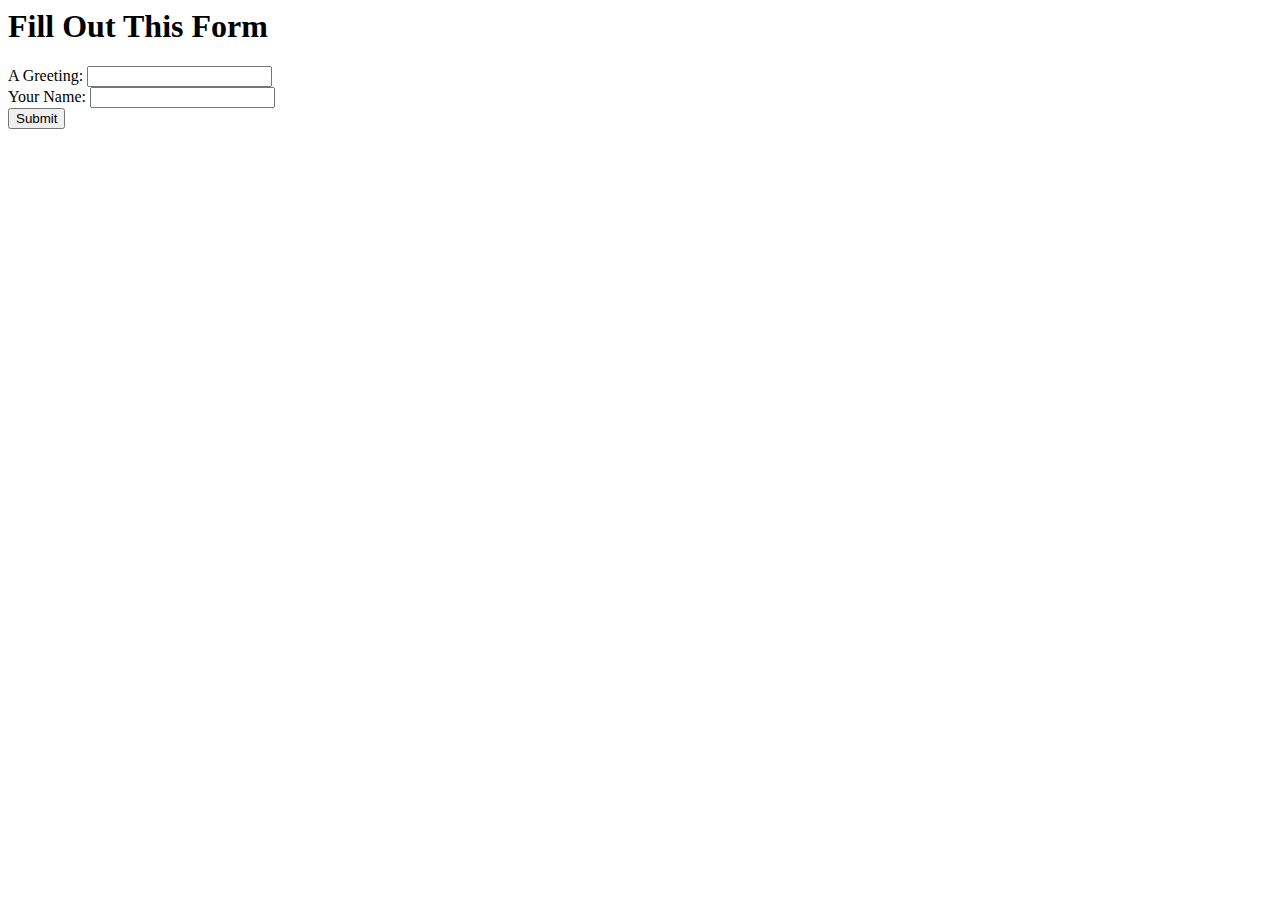
<file: static/hello_form.html>
<html>
    <head>
        <title>Sample Web Form</title>
    </head>
<body>

<h1>Fill Out This Form</h1>

<form action="/hello" method="POST">
    A Greeting: <input type="text" name="greet">
    <br/>
    Your Name: <input type="text" name="name">
    <br/>
    <input type="submit">
</form>

</body>
</html>
</file>
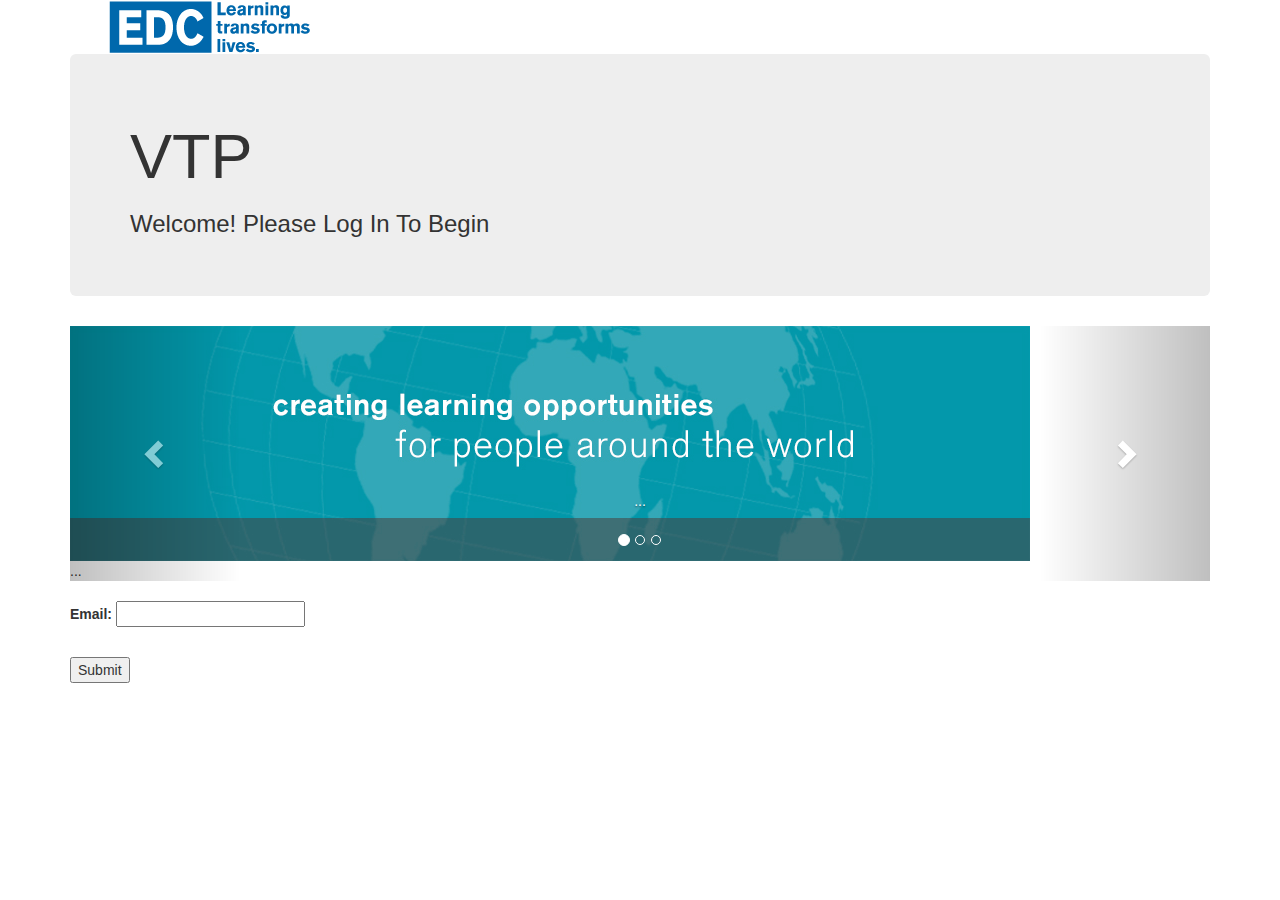
<file: app/static/hack1.html>
<!DOCTYPE html>
<html lang="en">
<head>
  <title>Bootstrap Example</title>
  <meta charset="utf-8">
  <meta name="viewport" content="width=device-width, initial-scale=1">
  <link rel="stylesheet" type="text/css" href="../static/bootstrap-3.3.2-dist/css/bootstrap.min.css">
  <script src="https://ajax.googleapis.com/ajax/libs/jquery/1.11.1/jquery.min.js"></script>
  <script src="../static/bootstrap-3.3.2-dist/js/bootstrap.min.js"> 
  </script>
</head>

<body>
<div class ="row">
  <div class="col-xs-1"></div>
  <div class="col-sm-2"> <img src="EDC_logo.png" alt = "EDC logo"></div>
</div>

<div class="container">
  <div class="jumbotron">
    <h1> VTP </h1>
    <h3>Welcome! Please Log In To Begin</h3> 
  </div>


  <div id="carousel-example-generic" class="carousel slide" data-ride="carousel">
  <!-- Indicators -->
  <ol class="carousel-indicators">
    <li data-target="#carousel-example-generic" data-slide-to="0" class="active"></li>
    <li data-target="#carousel-example-generic" data-slide-to="1"></li>
    <li data-target="#carousel-example-generic" data-slide-to="2"></li>
  </ol>

  <!-- Wrapper for slides -->
  <div class="carousel-inner" role="listbox">
    <div class="item active">
      <img src="img1.jpg" alt="image 1">
      <div class="carousel-caption">
        ...
      </div>
    </div>
    <div class="item">
      <img src="img2.png" alt="image 2">
      <div class="carousel-caption">
        ...
      </div>
    </div>
    <div class="item">
      <img src="img3.png" alt="image 2">
      <div class="carousel-caption">
        ...
      </div>
    </div>
    <div class="item">
      <img src="img4.png" alt="image 2">
      <div class="carousel-caption">
        ...
      </div>
    </div>
    ...
  </div>

  <!-- Controls for slider-->
  <a class="left carousel-control" href="#carousel-example-generic" role="button" data-slide="prev">
    <span class="glyphicon glyphicon-chevron-left" aria-hidden="true"></span>
    <span class="sr-only">Previous</span>
  </a>
  <a class="right carousel-control" href="#carousel-example-generic" role="button" data-slide="next">
    <span class="glyphicon glyphicon-chevron-right" aria-hidden="true"></span>
    <span class="sr-only">Next</span>
  </a>
</div>



  <div class="row">
    <div class="col-sm-4">
      <br>
      <form action="action_page.php">
		    <p> <strong> Email: </strong> <input type="text" name="Email"> </p>
      </form>
		<br>
    <form>
      <input type="submit">
    </form>
    </div>
</div>

</body>
</html>
</file>
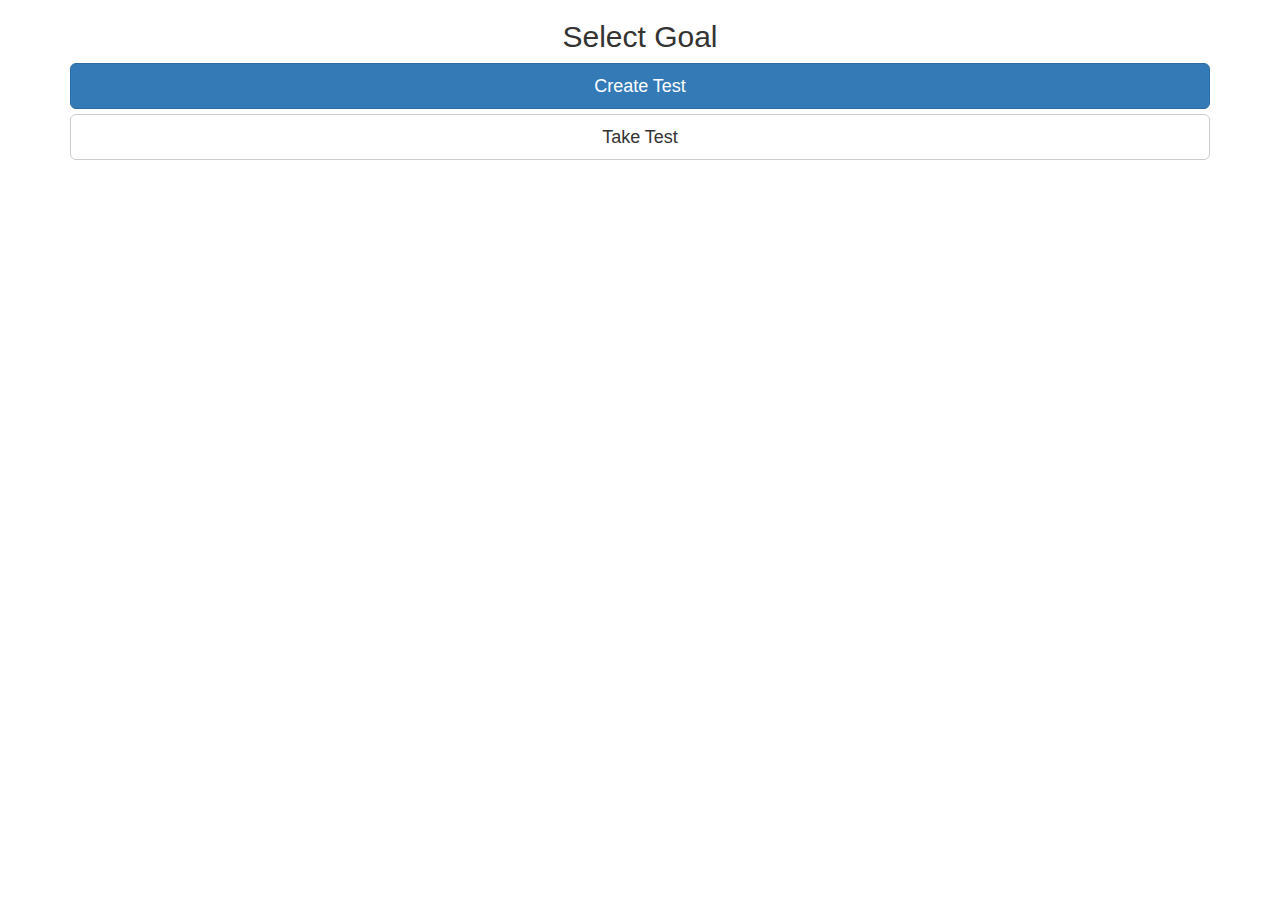
<file: app/static/hack2.html>
<!DOCTYPE html>
<html lang="en">
  <head>
    <link rel="stylesheet" type="text/css" href="hack2.css">
    <title>Bootstrap Example</title>
    <meta charset="utf-8">
    <meta name="viewport" content="width=device-width, initial-scale=1">
    <link rel="stylesheet" type="text/css" href="../static/bootstrap-3.3.2-dist/css/bootstrap.min.css">
    <script src="https://ajax.googleapis.com/ajax/libs/jquery/1.11.1/jquery.min.js"></script>
    <script src="../static/bootstrap-3.3.2-dist/js/bootstrap.min.js"> 
    </script>
  </head>

  <body>
    <div class ="row">
      <div class="col-sm-12">
          <h2>Select Goal</h2>
      </div>
    </div>

      <div class="container">
        <button type="button" class="btn btn-primary btn-lg btn-block">Create Test</button>
        <button type="button" class="btn btn-default btn-lg btn-block">Take Test</button>
    </div>
  </body>
</html>
</file>
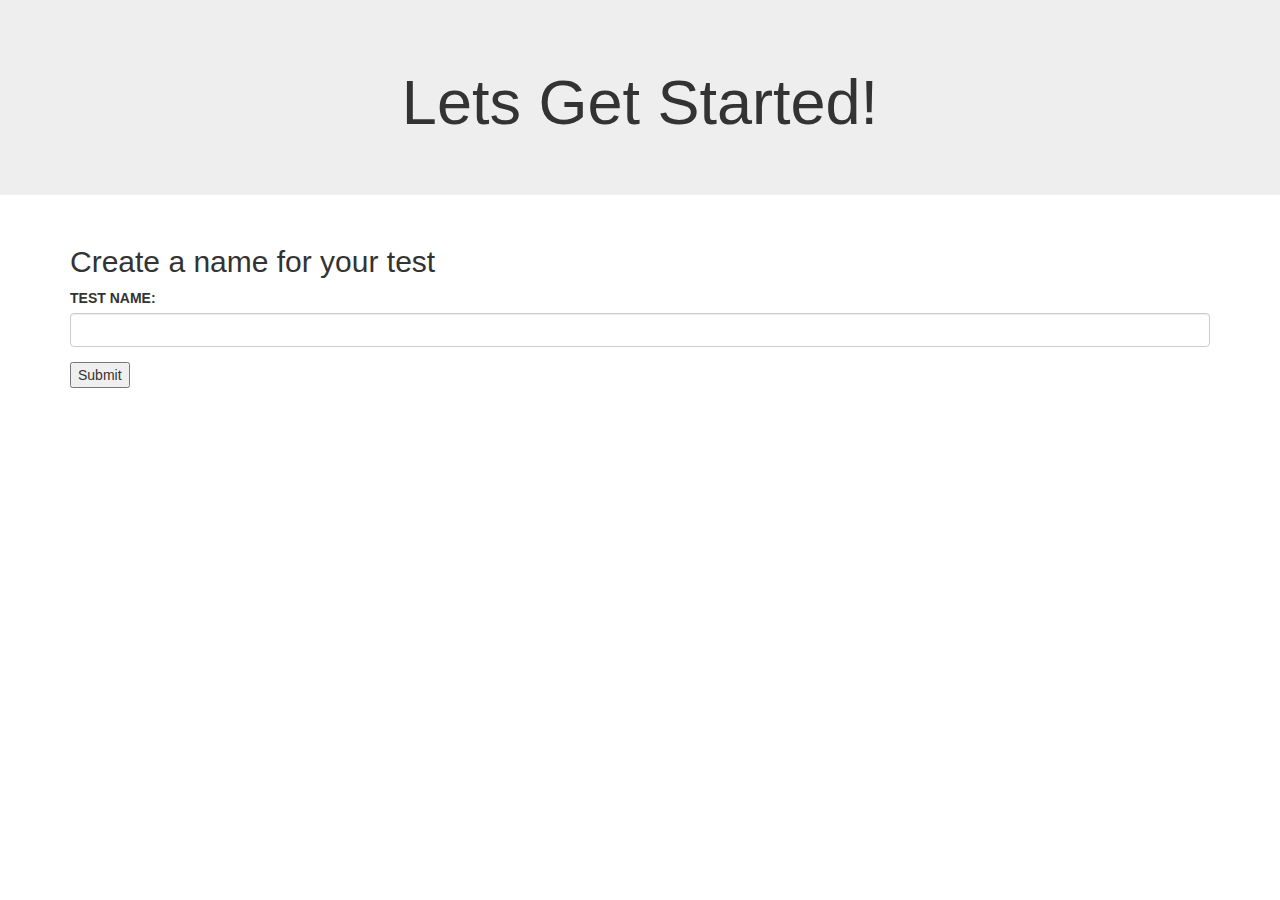
<file: app/static/hack3.html>
<!DOCTYPE html>
<html lang="en">
  <head>
    <link rel="stylesheet" type="text/css" href="hack3.css">
    <title>Bootstrap Example</title>
    <meta charset="utf-8">
    <meta name="viewport" content="width=device-width, initial-scale=1">
    <link rel="stylesheet" type="text/css" href="../static/bootstrap-3.3.2-dist/css/bootstrap.min.css">
    <script src="https://ajax.googleapis.com/ajax/libs/jquery/1.11.1/jquery.min.js"></script>
    <script src="../static/bootstrap-3.3.2-dist/js/bootstrap.min.js"> 
    </script>
  </head>

  <body>
    <div class="jumbotron">
      <h1> Lets Get Started! </h1>
    </div>

    <div class="container">
  <h2>Create a name for your test</h2>
  <form role="form">
    <div class="form-group">
      <label for="usr">TEST NAME:</label>
      <input type="text" class="form-control" id="usr">
    </div>
    <div class="form-group">
      <input type="submit">
    </div>
  </form>

</div>
  </body>
</html>
</file>
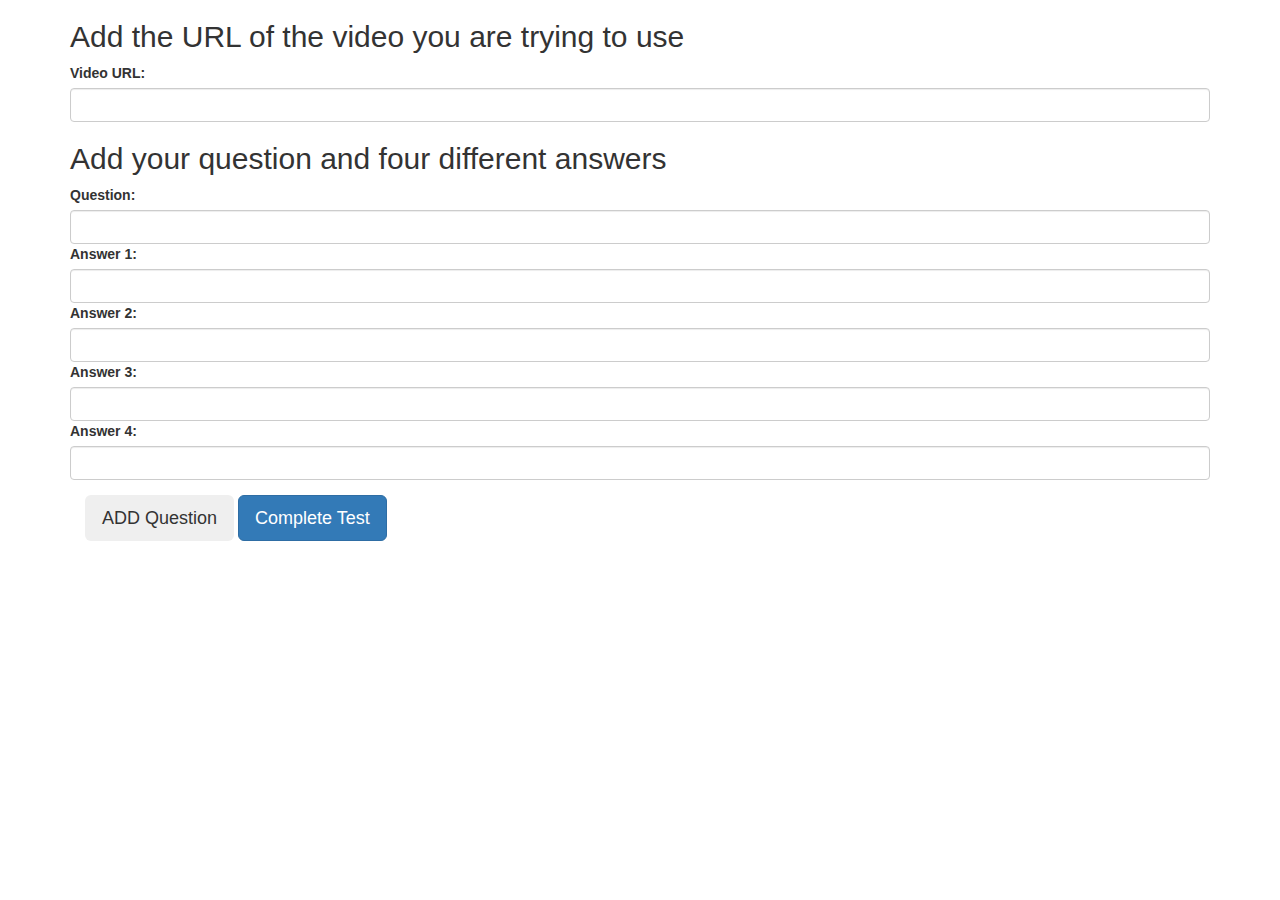
<file: app/static/hack4.html>
<!DOCTYPE html>
<html lang="en">
  <head>
    <link rel="stylesheet" type="text/css" href="hack3.css">
    <title>Bootstrap Example</title>
    <meta charset="utf-8">
    <meta name="viewport" content="width=device-width, initial-scale=1">
    <link rel="stylesheet" type="text/css" href="../static/bootstrap-3.3.2-dist/css/bootstrap.min.css">
    <script src="https://ajax.googleapis.com/ajax/libs/jquery/1.11.1/jquery.min.js"></script>
    <script src="../static/bootstrap-3.3.2-dist/js/bootstrap.min.js"> 
    </script>
  </head>

  <body>
    <div class="container">
      <h2>Add the URL of the video you are trying to use</h2>
      <form role="form">

      <div class="form-group">
        <label for="usr">Video URL:</label>
        <input type="text" class="form-control" id="usr">

        <h2>Add your question and four different answers</h2>
      <form role="form">
      <div class="form-group">
        <label for="usr">Question:</label>
        <input type="text" class="form-control" id="usr">

        <label for="usr">Answer 1:</label>
        <input type="text" class="form-control" id="usr">

        <label for="usr">Answer 2:</label>
        <input type="text" class="form-control" id="usr">

        <label for="usr">Answer 3:</label>
        <input type="text" class="form-control" id="usr">

        <label for="usr">Answer 4:</label>
        <input type="text" class="form-control" id="usr">
      </div>
      
      <div class="form-group">

        <div class="container">
  
          <button type="button" class="btn btn-sucess btn-lg">ADD Question</button>
          <button type="button" class="btn btn-primary btn-lg">Complete Test</button>

        </div>

      </div>
      </form>
    </div>
  </body>
</html>
</file>
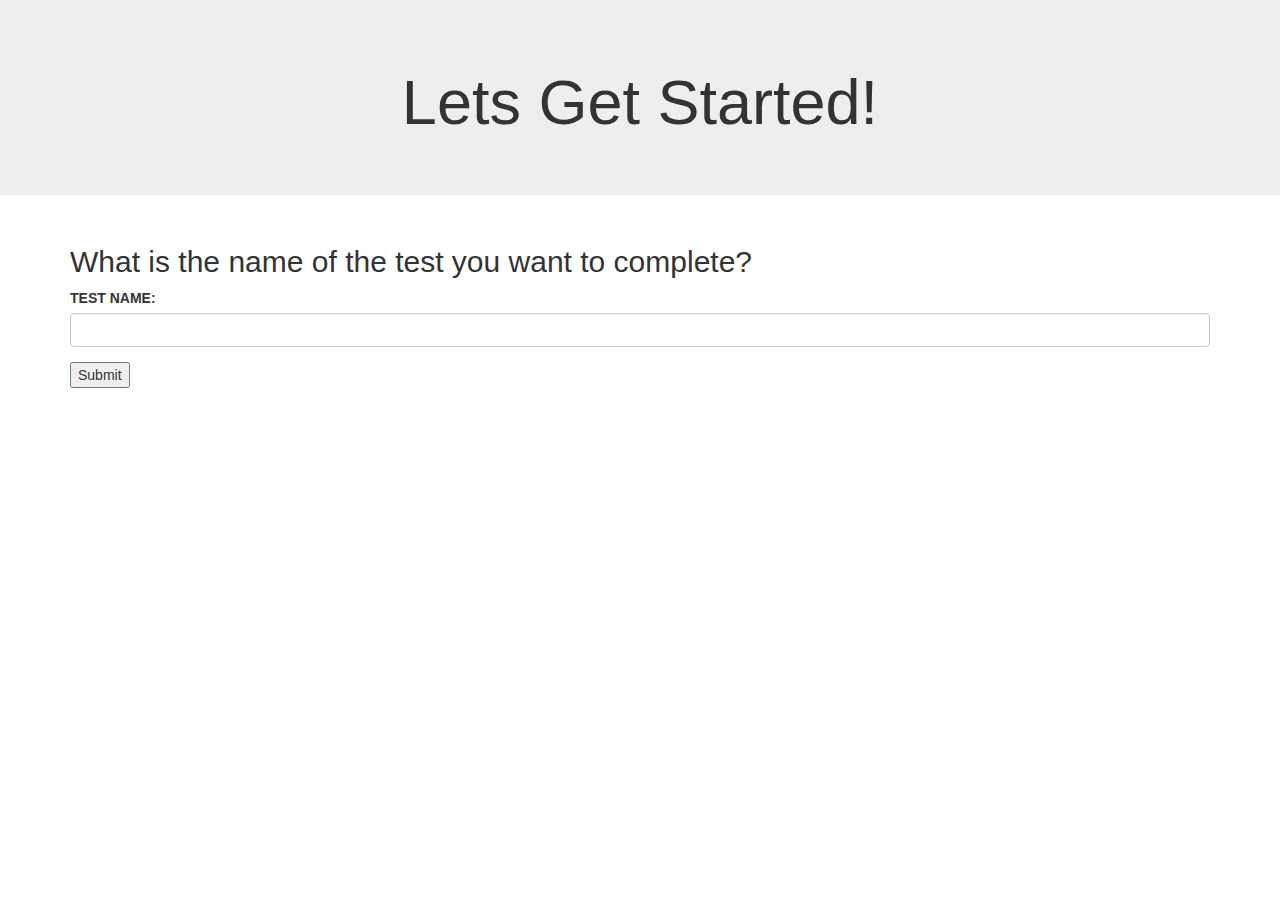
<file: app/static/hack6.html>
<!DOCTYPE html>
<html lang="en">
  <head>
    <link rel="stylesheet" type="text/css" href="hack6.css">
    <title>Bootstrap Example</title>
    <meta charset="utf-8">
    <meta name="viewport" content="width=device-width, initial-scale=1">
    <link rel="stylesheet" type="text/css" href="../static/bootstrap-3.3.2-dist/css/bootstrap.min.css">
    <script src="https://ajax.googleapis.com/ajax/libs/jquery/1.11.1/jquery.min.js"></script>
    <script src="../static/bootstrap-3.3.2-dist/js/bootstrap.min.js"> 
    </script>
  </head>

  <body>
    <div class="jumbotron">
      <h1> Lets Get Started! </h1>
    </div>

    <div class="container">
  <h2>What is the name of the test you want to complete?</h2>
  <form role="form">
    <div class="form-group">
      <label for="usr">TEST NAME:</label>
      <input type="text" class="form-control" id="usr">
    </div>
    <div class="form-group">
      <input type="submit">
    </div>
  </form>

</div>
  </body>
</html>
</file>
<file: app/static/hack2.css>
.col-sm-12{
	text-align: center;
}
</file>
<file: app/static/hack3.css>
.jumbotron{
	text-align: center;
}
</file>
<file: app/static/hack6.css>
.jumbotron{
	text-align: center;
}
</file>
